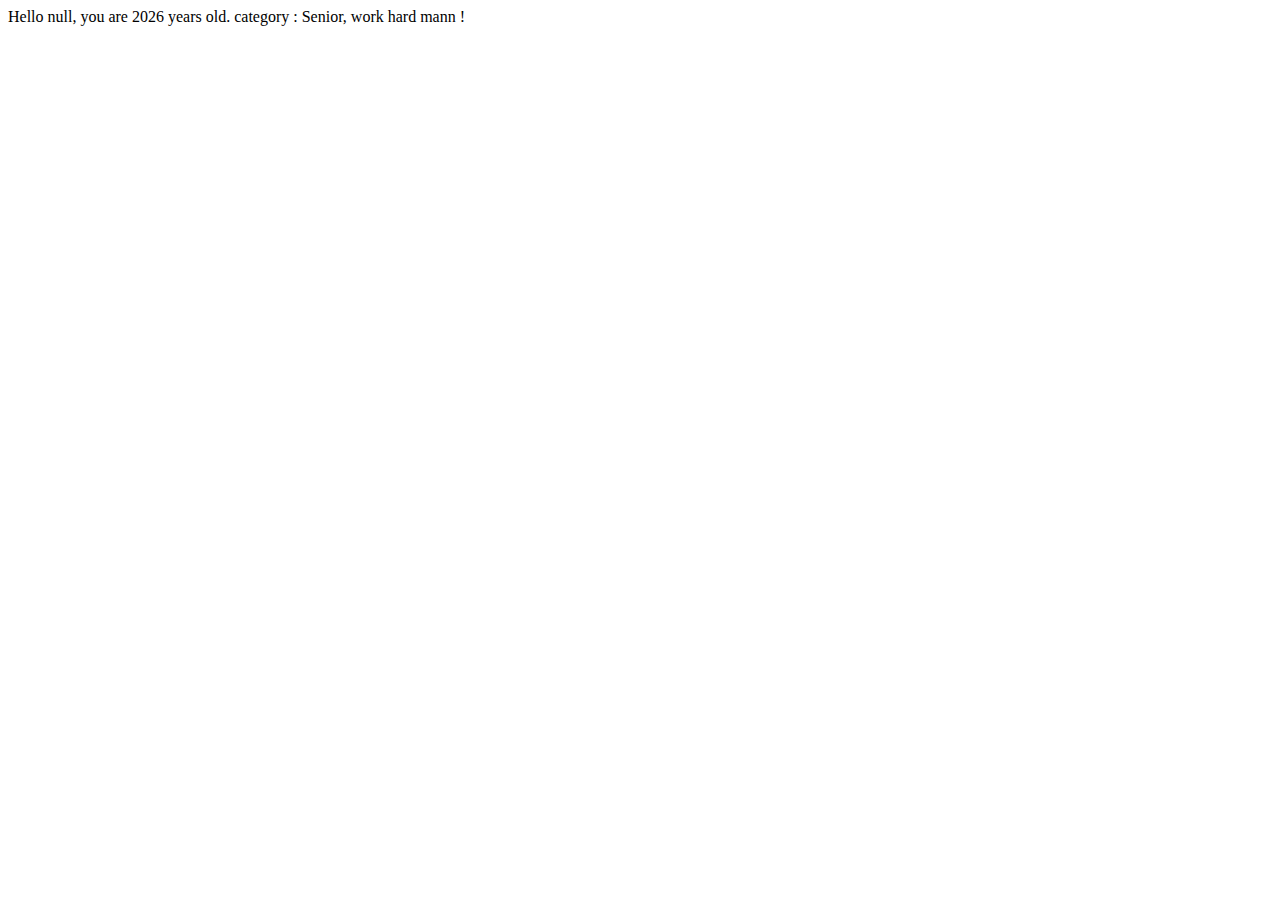
<file: task01/index.html>
<!DOCTYPE html>
<html lang="en">
  <head>
    <meta charset="UTF-8" />
    <meta name="viewport" content="width=device-width, initial-scale=1.0" />
    <script src="main.js"></script>
    <title>Day One</title>
  </head>
  <body></body>
</html>
</file>
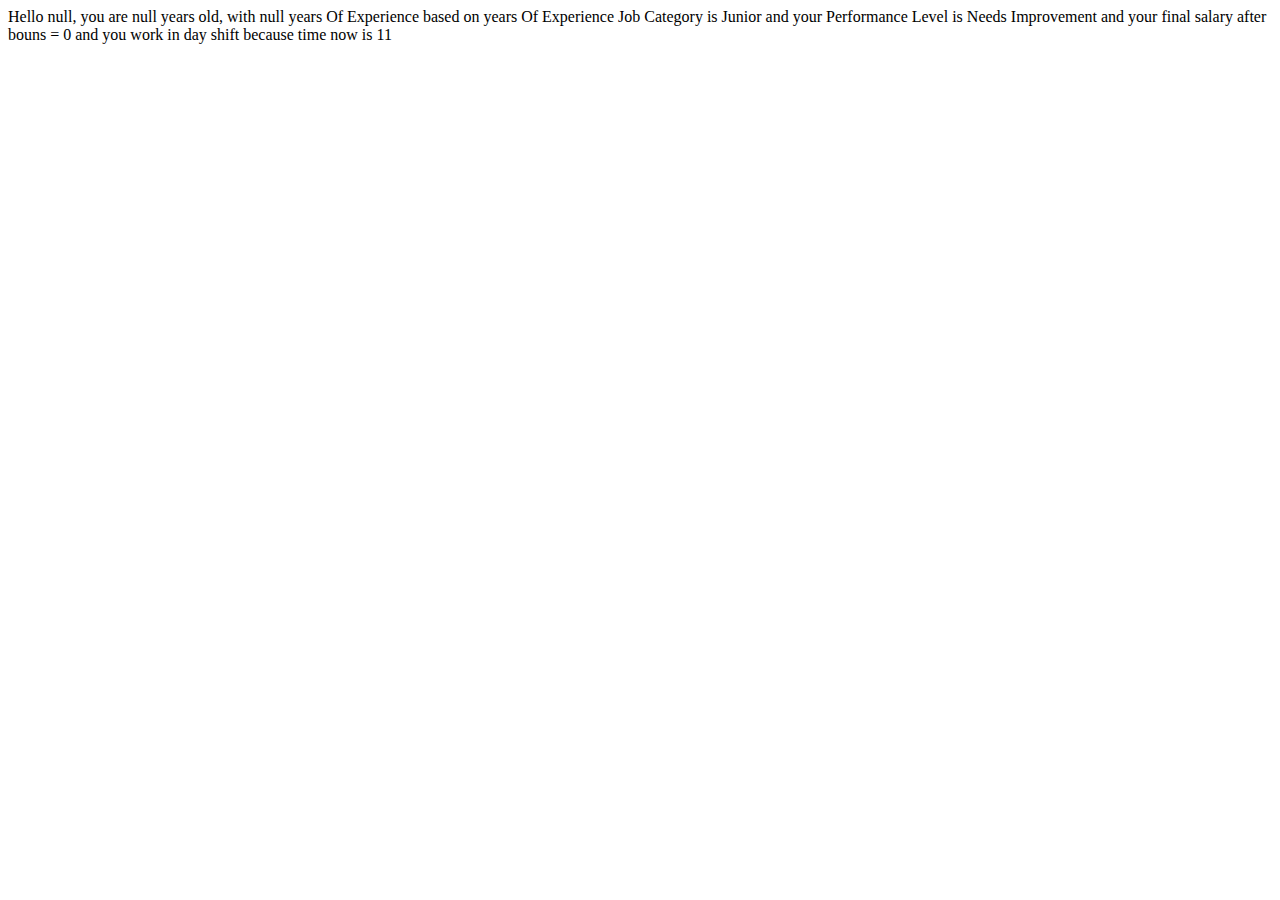
<file: task02/index.html>
<!DOCTYPE html>
<html lang="en">
  <head>
    <meta charset="UTF-8" />
    <meta name="viewport" content="width=device-width, initial-scale=1.0" />
    <script src="main.js"></script>
    <title>Document</title>
  </head>
  <body></body>
</html>
</file>
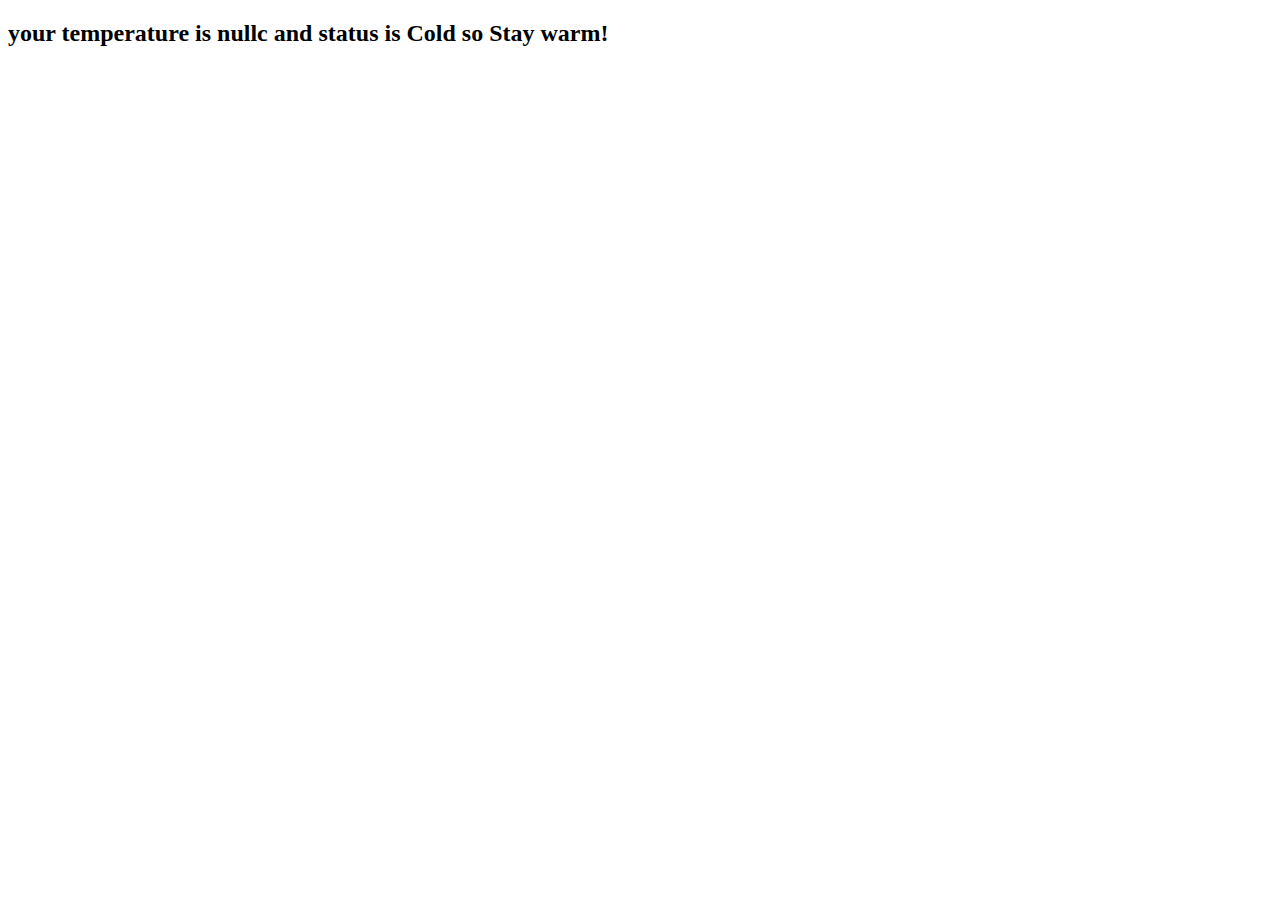
<file: task03/index.html>
<!DOCTYPE html>
<html lang="en">
  <head>
    <meta charset="UTF-8" />
    <meta name="viewport" content="width=device-width, initial-scale=1.0" />
    <title>Document</title>
  </head>
  <body>
    <h2 id="result"></h2>
    <script src="main.js"></script>
  </body>
</html>
</file>
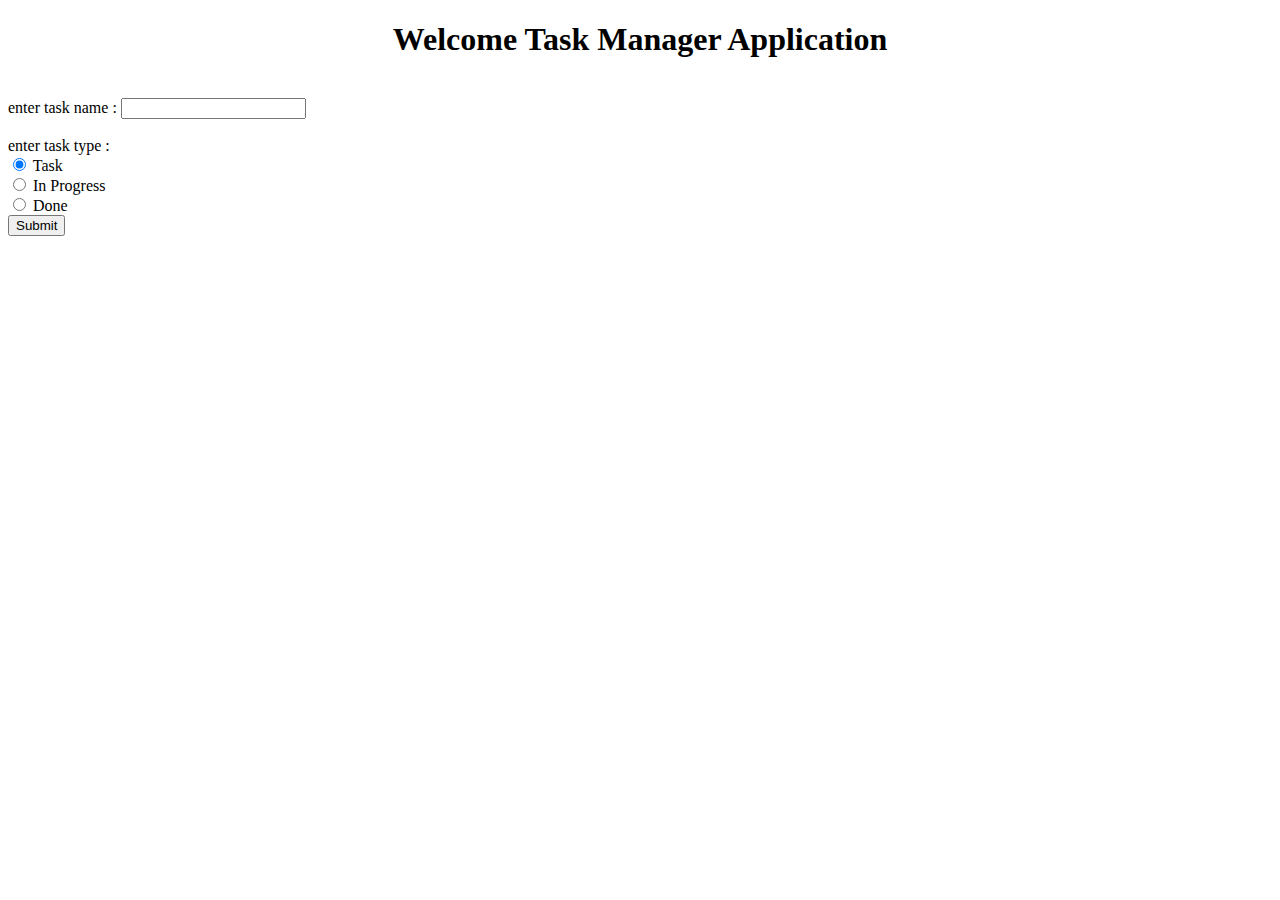
<file: task04/index.html>
<!DOCTYPE html>
<html lang="en">
  <head>
    <meta charset="UTF-8" />
    <meta name="viewport" content="width=device-width, initial-scale=1.0" />
    <link rel="stylesheet" href="style.css" />
    <title>Task 04</title>
  </head>
  <body>
    <h1 id="welcome">Welcome Task Manager Application</h1>
    <br />
    <!-- -->
    <div>
      <label for="taskName">enter task name :</label>
      <input type="text" id="taskName" required />
    </div>
    <!-- -->
    <br />
    <!-- -->
    <div>
      <label>enter task type :</label>
      <div>
        <input type="radio" id="task" name="taskType" value="Task" checked />
        <label for="task">Task</label>
      </div>
      <div>
        <input
          type="radio"
          id="inProgress"
          name="taskType"
          value="In Progress"
        />
        <label for="inProgress">In Progress</label>
      </div>
      <div>
        <input type="radio" id="done" name="taskType" value="Done" />
        <label for="done">Done</label>
      </div>
    </div>
    <button type="button" onclick="addTask()">Submit</button>
    <!-- -->

    <h2 id="result"></h2>
    <script src="main.js"></script>
  </body>
</html>
</file>
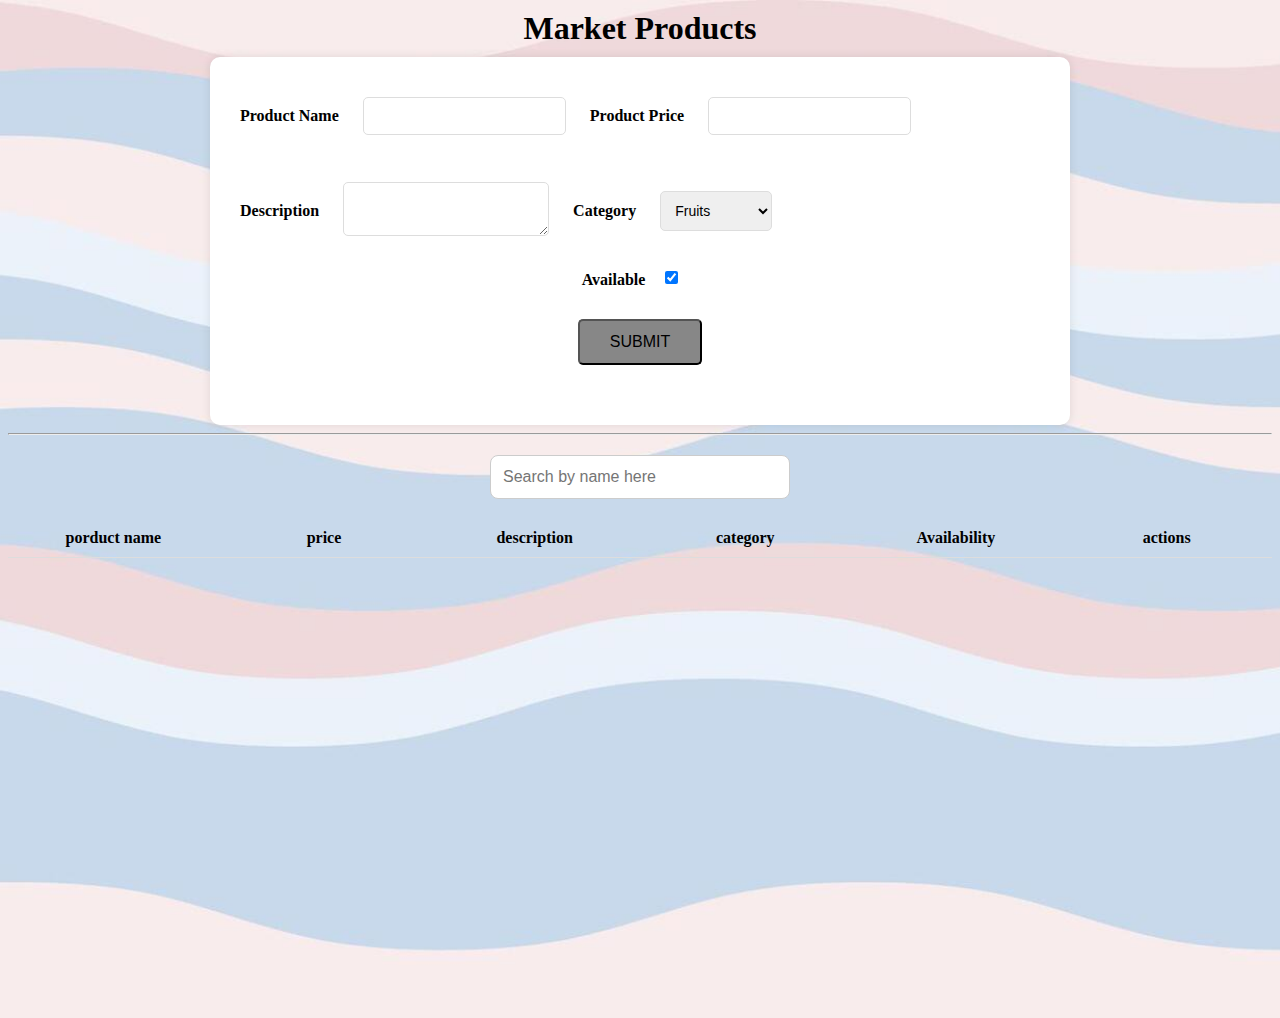
<file: Task06/index.html>
<!DOCTYPE html>
<html lang="en">
  <head>
    <meta charset="UTF-8" />
    <meta name="viewport" content="width=device-width, initial-scale=1.0" />
    <link rel="stylesheet" href="style.css" />
    <title>form task</title>
  </head>
  <body>
    <h1 class="headElm">Market Products</h1>
    <!-- FORM -->
    <div id="formDiv">
      <form id="mainForm">
        <div>
          <label>Product Name </label>
          <input id="name" type="text" required />

          <label>Product Price </label>
          <input id="price" type="number" min="1" required />
        </div>
        <br />
        <br />
        <div>
          <label for="description">Description</label>
          <textarea id="description" required></textarea>

          <label for="category">Category</label>
          <select id="category" required>
            <option>Fruits</option>
            <option>Vegetables</option>
            <option>Dairy</option>
            <option>Meat</option>
          </select>
        </div>
        <div class="availDiv">
          <label for="availability">Available</label>
          <input id="availability" type="checkbox" checked />
        </div>
        <button id="subBtn" type="submit">SUBMIT</button>
      </form>
    </div>
    <hr />

    <div class="searchDiv">
      <input type="search" id="searchInput" placeholder="Search by name here" />
    </div>
    <!-- TABLE -->
    <table id="productTable">
      <thead>
        <tr>
          <th>porduct name</th>
          <th>price</th>
          <th>description</th>
          <th>category</th>
          <th>Availability</th>
          <th>actions</th>
        </tr>
      </thead>
      <tbody id="tableBody"></tbody>
    </table>
    <script src="main.js"></script>
  </body>
</html>
</file>
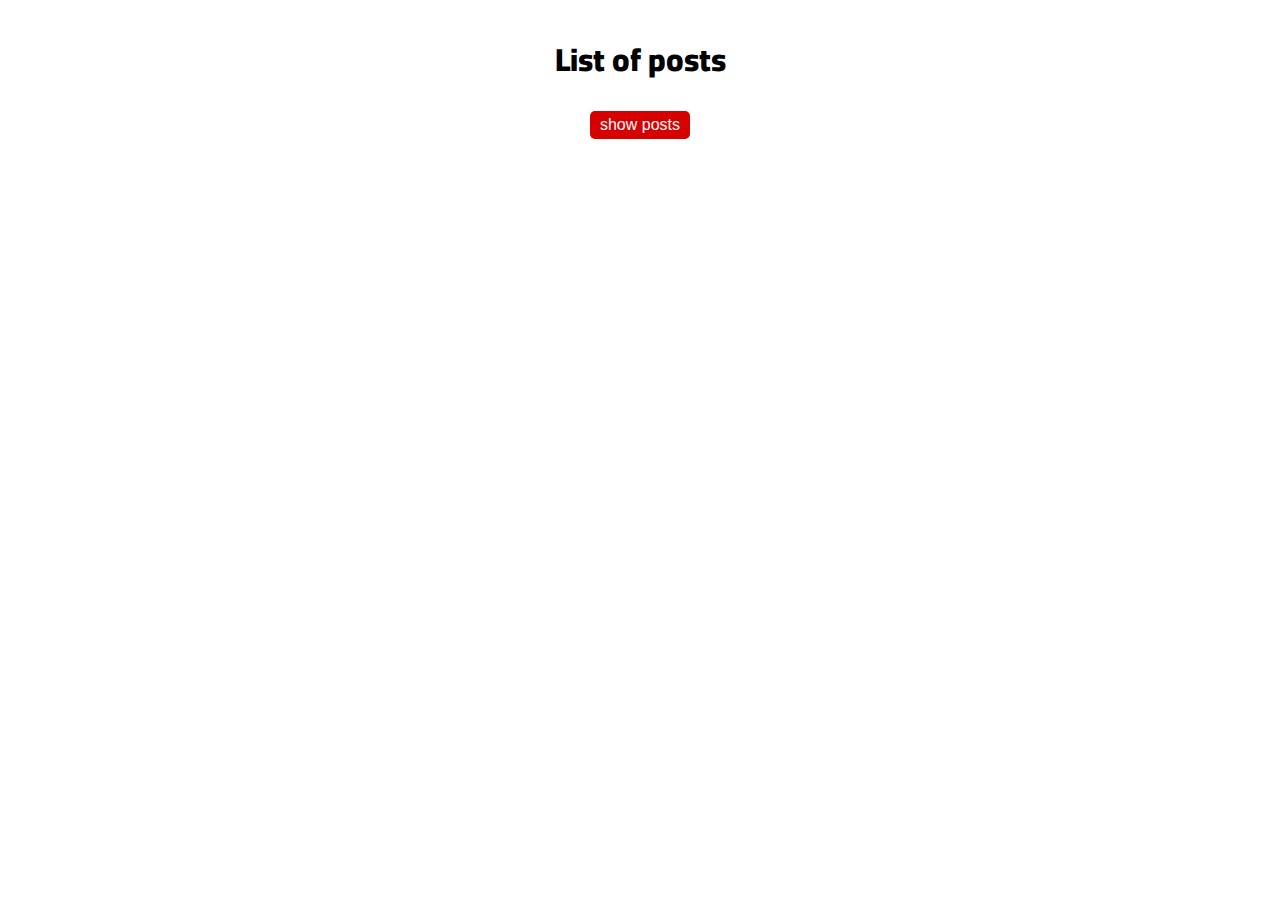
<file: task08/index.html>
<!DOCTYPE html>
<html lang="en">
  <head>
    <meta charset="UTF-8" />
    <meta name="viewport" content="width=device-width, initial-scale=1.0" />
    <link href="style.css" rel="stylesheet" />
    <link rel="preconnect" href="https://fonts.googleapis.com" />
    <link rel="preconnect" href="https://fonts.gstatic.com" crossorigin />
    <link
      href="https://fonts.googleapis.com/css2?family=Cairo:wght@200..1000&display=swap"
      rel="stylesheet"
    />
    <title>Document</title>
  </head>
  <body>
    <div id="before">
      <h1>List of posts</h1>
      <div id="btn">
        <button onclick="getPosts()">show posts</button>
      </div>
    </div>
    <div id="posts"></div>
    <script src="main.js"></script>
  </body>
</html>
</file>
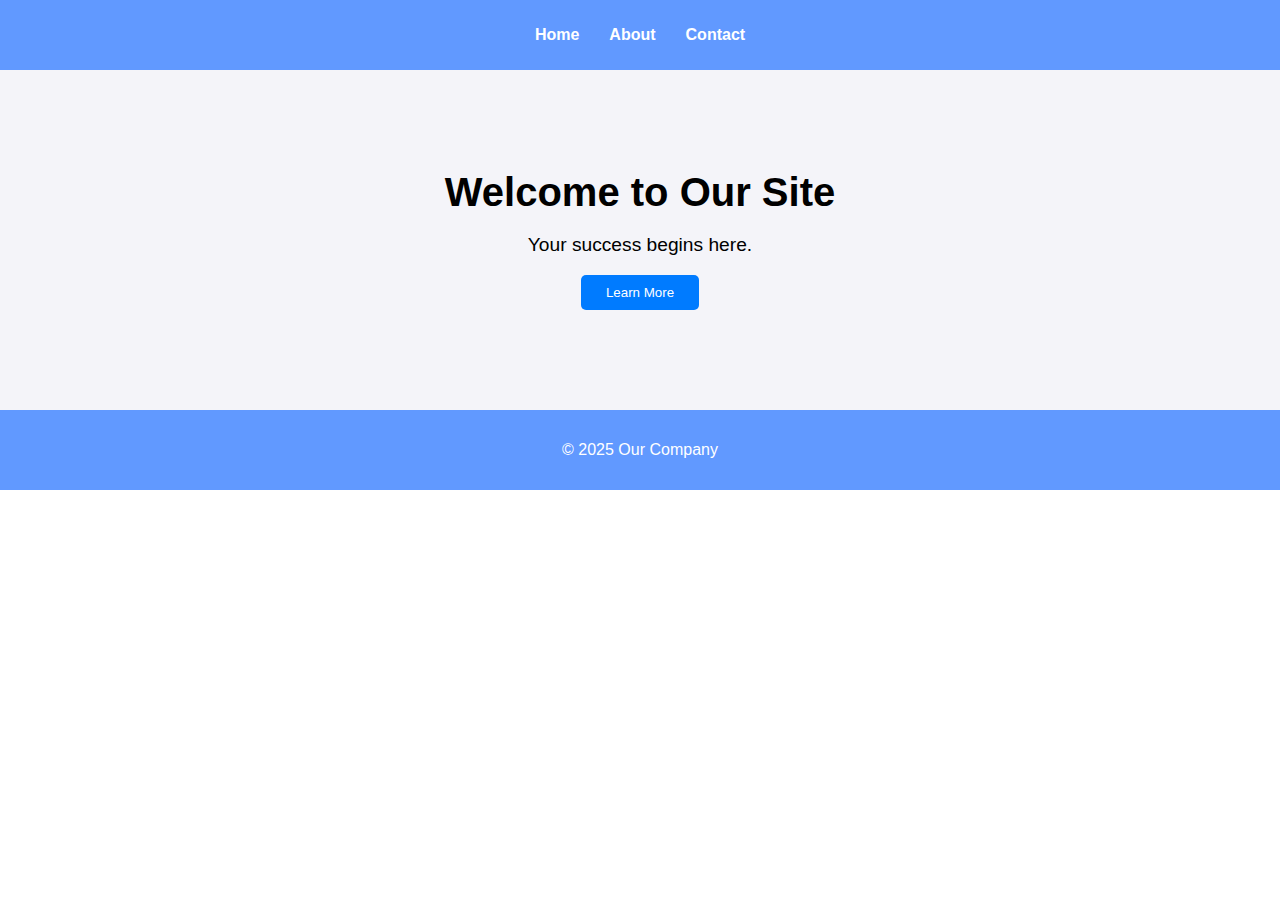
<file: task13/index.html>
<!DOCTYPE html>
<html lang="en">
  <head>
    <meta charset="UTF-8" />
    <meta name="viewport" content="width=device-width, initial-scale=1.0" />
    <title>Home Page</title>
    <link rel="stylesheet" href="styles.css" />
  </head>
  <body>
    <header>
      <nav>
        <ul>
          <li><a href="#">Home</a></li>
          <li><a href="#">About</a></li>
          <li><a href="#">Contact</a></li>
        </ul>
      </nav>
    </header>

    <section id="hero">
      <h1>Welcome to Our Site</h1>
      <p>Your success begins here.</p>
      <button>Learn More</button>
    </section>

    <footer>
      <p>&copy; 2025 Our Company</p>
    </footer>
  </body>
</html>
</file>
<file: task04/style.css>
#welcome {
  text-align: center;
}
</file>
<file: Task06/style.css>
body {
  height: 1000px;
  background-image: url(imgs/imgTwo.jpg);

  background-size: cover;
  background-repeat: no-repeat;
}

.headElm {
  display: flex;
  margin: 10px auto;

  justify-content: center;
}
#formDiv {
  max-width: 800px;
  margin: 0 auto;
  background-color: white;
  padding: 30px;
  border-radius: 10px;
  box-shadow: 0 0 10px rgba(0, 0, 0, 0.1);
}
#mainForm {
  margin-bottom: 30px;
}

#mainForm label {
  margin: 10px 0;

  margin-bottom: 5px;
  font-weight: bold;
  color: #000000;
}
#mainForm input,
#mainForm select,
#mainForm textarea {
  width: auto;
  padding: 10px;
  margin: 10px 20px;
  border: 1px solid #ddd;
  border-radius: 5px;
  font-size: 14px;
}
#mainForm textarea {
  margin: -20px 20px;
}
#subBtn {
  display: flex;
  justify-content: center;
  margin: 25px auto;
  background-color: #878787;
  padding: 12px 30px;

  border-radius: 5px;
  font-size: 16px;
  cursor: pointer;
}
#subBtn:hover {
  background-color: #565656;
}

/* --- table -- */

#productTable {
  width: 100%;
  border-collapse: collapse;
  margin-top: 10px;
  table-layout: fixed;
}
#productTable th,
#productTable td {
  max-width: 50px;
  padding: 10px;
  text-align: center;
  border-bottom: 1px solid #ddd;
  word-wrap: break-word;
}

#delBtn {
  border-radius: 5px;
  background-color: rgb(255, 37, 37);
  cursor: pointer;
}
.availDiv {
  display: flex;
  align-items: center;
  justify-content: center;
  margin: 20px 0;
}

.availDiv label {
  margin-right: 10px;
  margin-bottom: 0;
}

.searchDiv {
  width: 100%;
  max-width: 300px;
  margin: 20px auto;
  padding: 0 15px;
}

#searchInput {
  width: 100%;
  padding: 12px;
  border: 1px solid #ccc;
  border-radius: 8px;
  font-size: 16px;
}
</file>
<file: task08/style.css>
body {
  font-family: "Cairo", sans-serif;
  font-optical-sizing: auto;
  display: flex;
  flex-direction: column;
  min-height: 100vh;
}

h1 {
  display: flex;
  justify-content: center;
  align-items: center;
  font-weight: 850;
}

button {
  background-color: rgb(215, 0, 0);
  color: white;
  border: none;
  cursor: pointer;
  border-radius: 5px;
  font-size: 16px;
  padding: 5px 10px;
  transition: 0.3s ease;
}
button:hover {
  font-size: 18px;
}
#btn {
  display: flex;
  justify-content: center;
  align-items: center;
}
h3 {
  color: red;
}
</file>
<file: task13/styles.css>
body {
  font-family: Arial, sans-serif;
  margin: 0;
  padding: 0;
}

header {
  background-color: #6199ff;
  padding: 10px 0;
}

nav ul {
  list-style-type: none;
  display: flex;
  justify-content: center;
  padding: 0;
}

nav ul li {
  margin: 0 15px;
}

nav ul li a {
  color: white;
  text-decoration: none;
  font-weight: bold;
}

#hero {
  background-color: #f4f4f9;
  text-align: center;
  padding: 100px 20px;
}

#hero h1,
#about h2,
#contact h2 {
  margin: 0;
  font-size: 2.5em;
}

#hero p,
#about p,
#contact p {
  font-size: 1.2em;
}

button {
  padding: 10px 25px;
  background-color: #007bff;
  color: white;
  border: none;
  border-radius: 5px;
  cursor: pointer;
}

button:hover {
  background-color: #0056b3;
}

section {
  padding: 50px 20px;
  text-align: center;
}

form {
  display: flex;
  flex-direction: column;
  max-width: 400px;
  margin: 0 auto;
}

form input,
form textarea {
  margin-bottom: 15px;
  padding: 10px;
  font-size: 1em;
  width: 100%;
  border: 1px solid #ccc;
  border-radius: 5px;
}

footer {
  background-color: #6199ff;
  color: white;
  text-align: center;
  padding: 15px 0;
}
</file>
